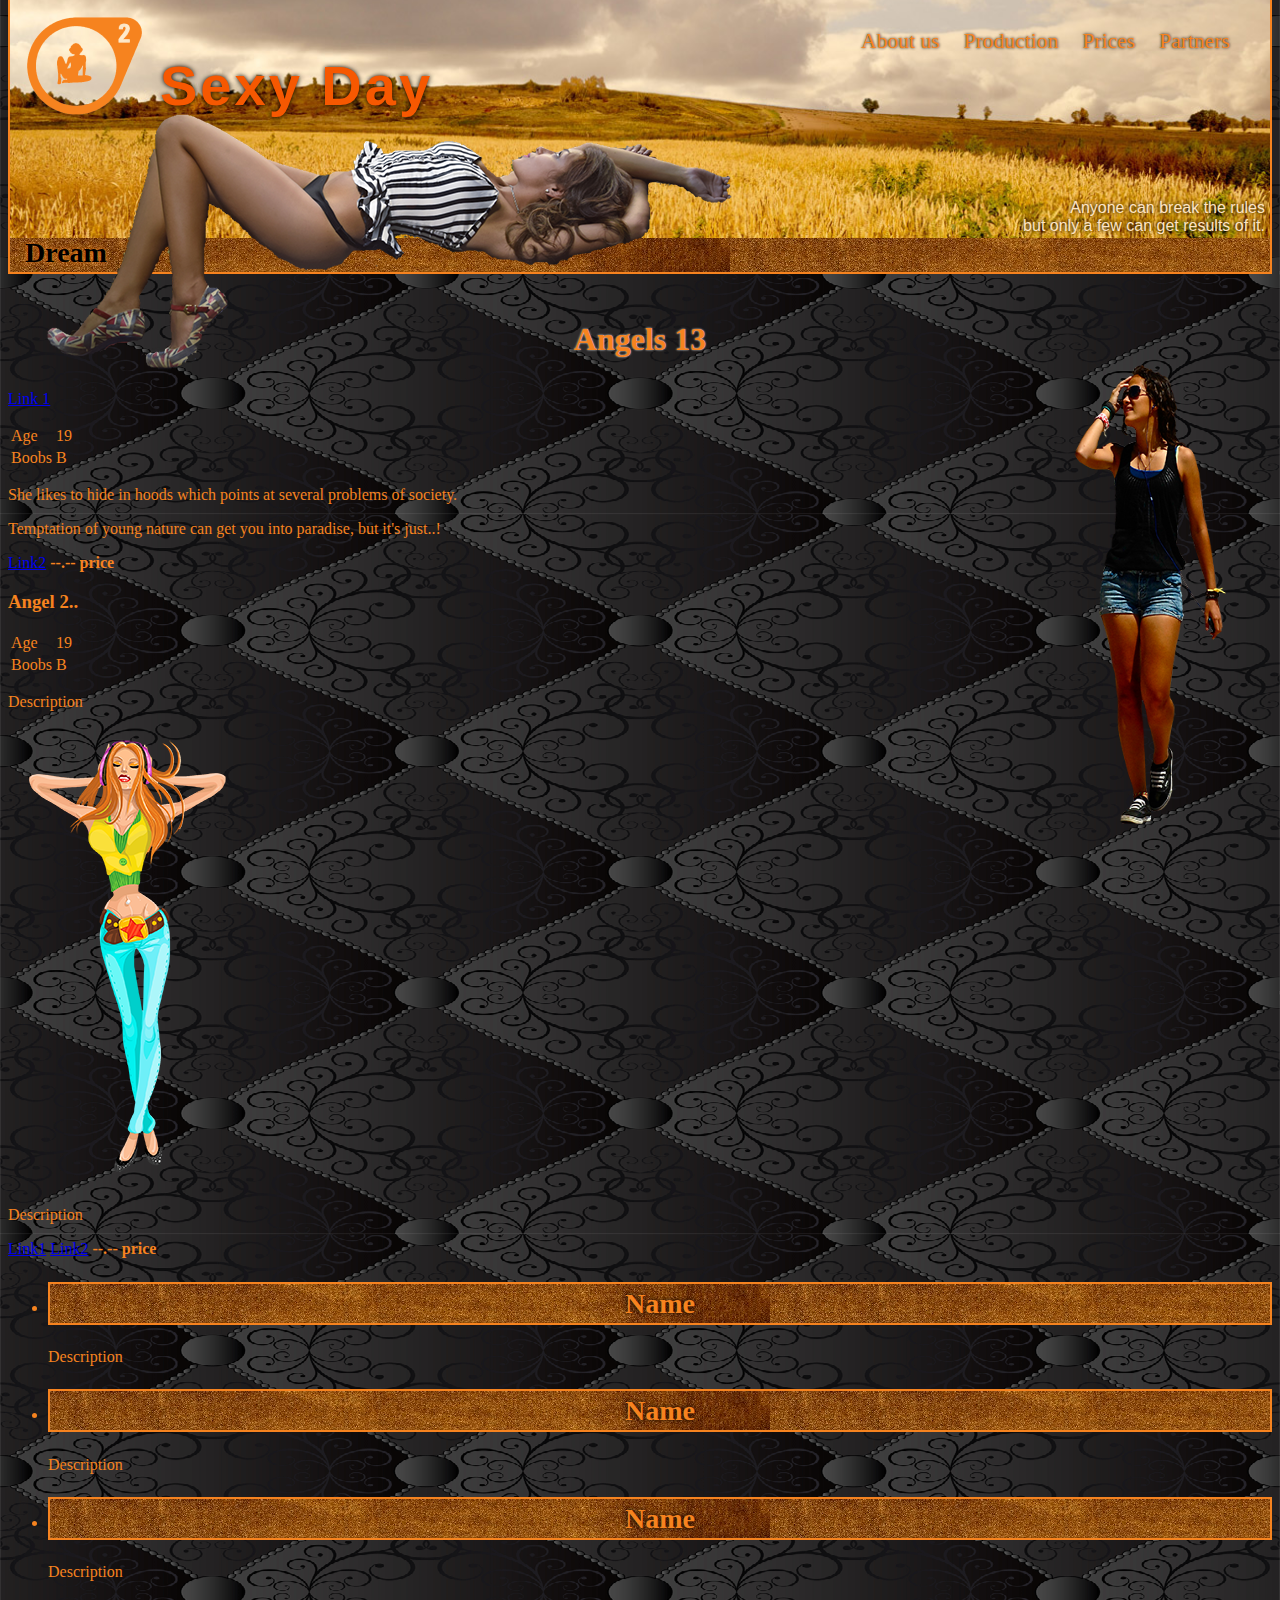
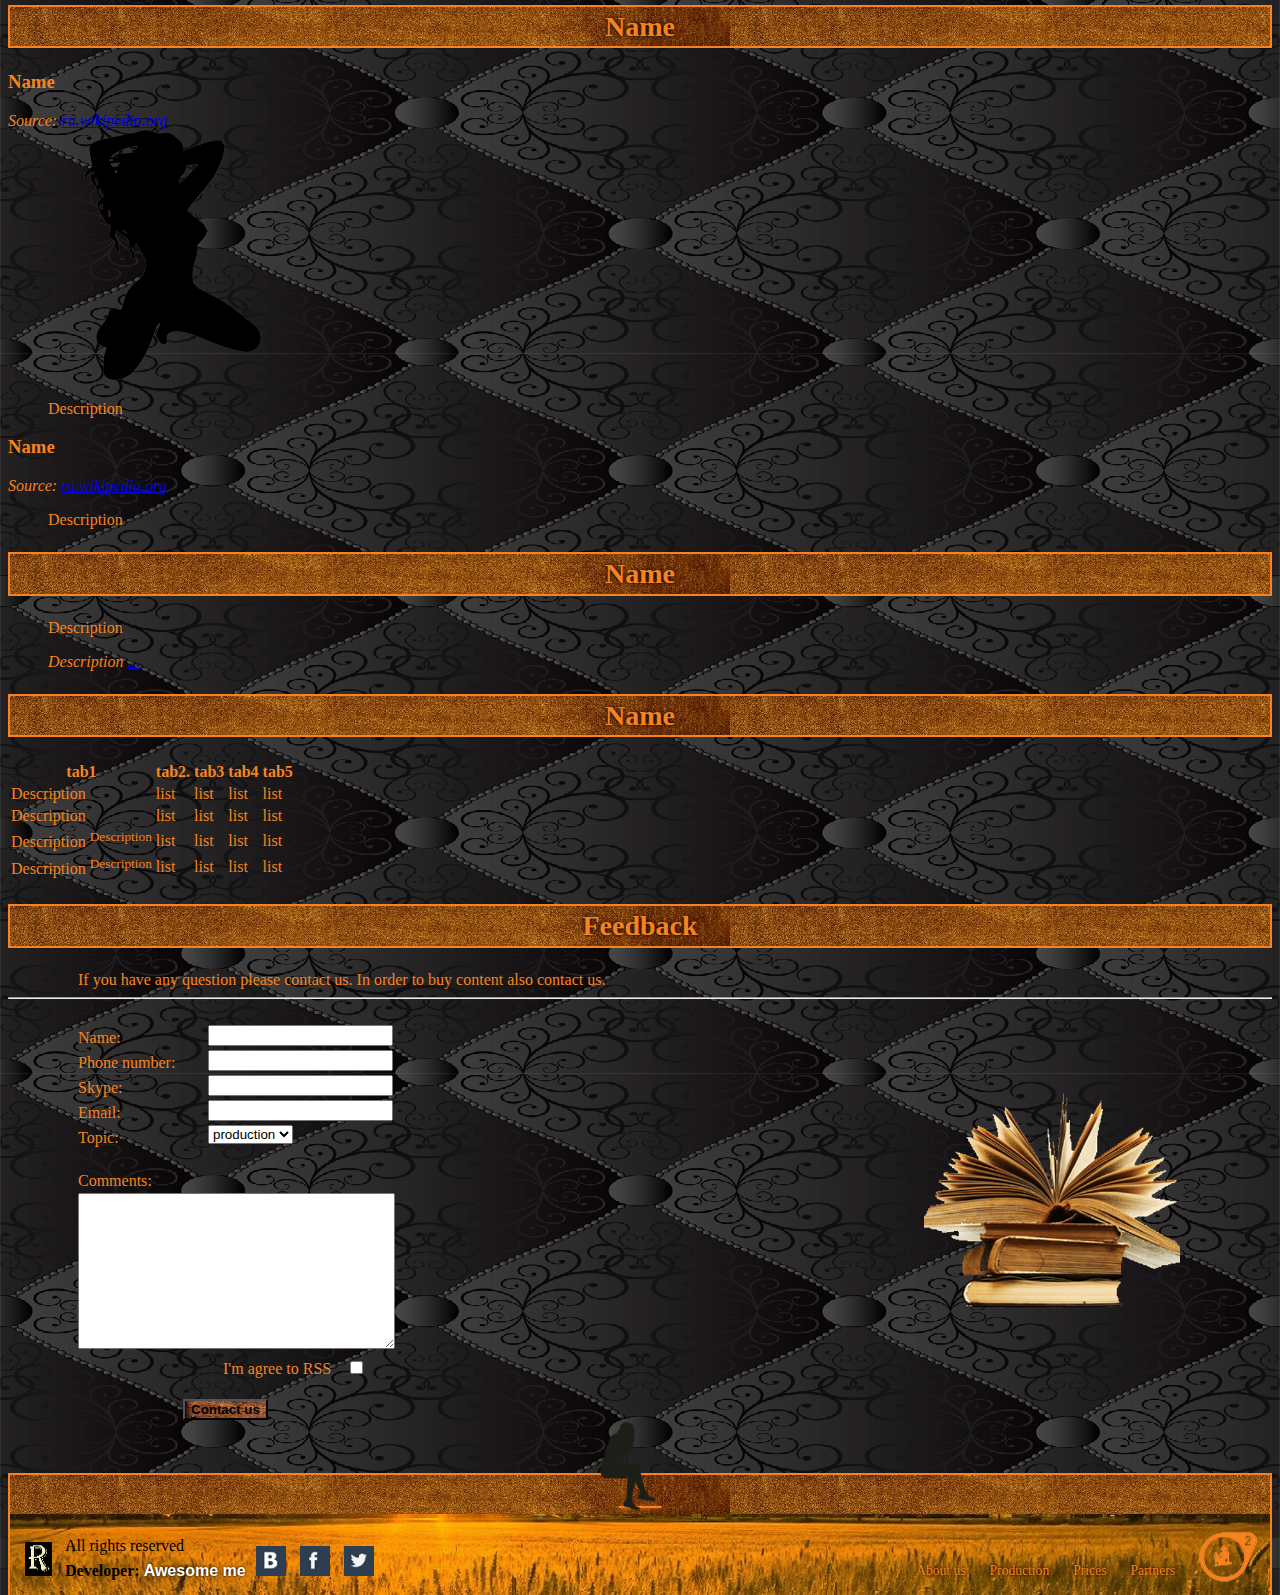
<file: web1/templates/web1/index.html>
<!DOCTYPE HTML>
<html>
<head>
    <meta charset="utf-8">
    <title>Sexy day</title>
    <link rel="stylesheet" href="../../static/web1/style.css">
</head>
<body>
<div class="page-header">
    <p class="top-img">
        <img src="../../static/web1/logo.png" width="128" height="128" alt="Sexy Day">
    </p>
    <h1>Sexy Day</h1>
    <ul class="links">
        <li><a href="#">About us</a></li>
        <li><a href="page/">Production</a></li>
        <li><a href="#">Prices</a></li>
        <li><a href="#">Partners</a></li>
    </ul>
    <p class="sic">Anyone can break the rules<br>
        but only a few can get results of it.</p>
</div>

<div>
    <p class="baby">
        <img src="../../static/web1/wiki-2.png" alt="Pretty girl">
    </p>
    <h2 class="new_h2">Dream</h2>
    <h3 class="welcome">Angels 13</h3>
    <p class="glass-girl">
        <img src="../../static/web1/bottle-left.png" width="209" height="459" alt="Another girl">
    </p>
    <p><a href="#">Link 1</a></p>
    <table>
        <tr>
            <td>Age</td>
            <td>19</td>
        </tr>
        <tr>
            <td>Boobs</td>
            <td>B</td>
        </tr>
    </table>
    <p>She likes to hide in hoods which points at several problems of society.</p>
    <p>Temptation of young nature can get you into paradise, but it's just..!</p>
    <p><a href="#">Link2</a> <strong>--.-- price</strong></p>
    <h3>Angel 2..</h3>
    <table>
        <tr>
            <td>Age</td>
            <td>19</td>
        </tr>
        <tr>
            <td>Boobs</td>
            <td>B</td>
        </tr>
    </table>
    <p>Description</p>
    <img src="../../static/web1/bottle-right.png" width="248" height="459" alt="Two">
    <p>Description</p>
    <p><a href="#">Link1</a> <a href="#">Link2</a> <strong>--.-- price</strong></p>
</div>

<div class="advantage">
    <ul>
        <li><h2>Name</h2>
            <p>Description</p></li>
        <li><h2>Name</h2>
            <p>Description</p></li>
        <li><h2>Name</h2>
            <p>Description</p></li>
    </ul>
</div>

<div class="history">
    <h2>Name</h2>
    <dl>
        <dt>
            <h3>Name</h3>
            <i>Source: <a href="https://ru.wikipedia.org">ru.wikipedia.org</a></i>
        </dt>
        <dd>
            <img src="../../static/web1/wiki-1.png" alt="Description">
            <p>Description</p>
        </dd>
        <dt>
            <h3>Name</h3>
            <i>Source: <a href="https://ru.wikipedia.org">ru.wikipedia.org</a></i>
        </dt>
        <dd>
            <p>Description</p>
        </dd>
    </dl>

</div>

<div class="press">
    <h2>Name</h2>
    <blockquote>
        <p>Description</p>
        <p><i>Description</i> <a href="#">...</a></p>
    </blockquote>

</div>

<div class="price">
    <h2>Name</h2>
    <table>
        <tr>
            <th>tab1</th>
            <th>tab2.</th>
            <th>tab3</th>
            <th>tab4</th>
            <th>tab5</th>
        </tr>
        <tr>
            <td>Description</td>
            <td>list</td>
            <td>list</td>
            <td>list</td>
            <td>list</td>
        </tr>
        <tr>
            <td>Description</td>
            <td>list</td>
            <td>list</td>
            <td>list</td>
            <td>list</td>
        </tr>
        <tr>
            <td>Description <sup>Description</sup></td>
            <td>list</td>
            <td>list</td>
            <td>list</td>
            <td>list</td>
        </tr>
        <tr>
            <td>Description <sup>Description</sup></td>
            <td>list</td>
            <td>list</td>
            <td>list</td>
            <td>list</td>
        </tr>
    </table>
</div>

<div class="order">
    <h2>Feedback</h2>
    <p class="center">If you have any question please contact us. In order to buy content also contact us.</p>
    <hr>
    <br>
    <div class="books">
        <img src="../../static/web1/book.png" width="256" height="256" alt="Books">
    </div>
    <form action="" class="inputs" method="post">
        <div class="feedback">
            <label for="introduction">Name:</label>
            <input type="text" name="introduction" id="introduction">
        </div>
        <div class="feedback">
            <label for="phone">Phone number:</label>
            <input type="text" name="phone" id="phone">
        </div>
        <div class="feedback">
            <label for="extra-phone">Skype:</label>
            <input type="text" name="extra-phone" id="extra-phone">
        </div>
        <div class="feedback">
            <label for="email">Email:</label>
            <input type="text" name="email" id="email">
        </div>
        <div class="feedback">
            <label for="value">Topic:</label>
            <select name="value" id="value">
                <option>production</option>
                <option>models</option>
                <option>fun time</option>
            </select>
        </div>
        <br>
        <div class="feedback">
            <label for="comment">Comments:</label><br>
            <textarea name="comment" id="comment" rows="10" cols="37"></textarea>
        </div>
        <div class="feedback">
            <span>I'm agree to RSS</span>
            <label class="checkbox">
                <input type="checkbox" name="subscribe" id="checkbox">
            </label>
        </div>
        <br>
        <div class="but">
            <input class="button" type="submit" name="btn" value="Contact us">
        </div>
        <br>
    </form>
</div>

<p class="sitting">
    <img src="../../static/web1/sitting.png" width="96" height="96">
</p>
<h2 class="sit2">___</h2>
<div class="page-footer">
    <p class="bot-img">
        <img src="../../static/web1/logo2.png" width="64" height="64" alt="Sexy Day">
    </p>
    <ul class="downlinks">
        <li><a href="#">About us</a></li>
        <li><a href="page/">Production</a></li>
        <li><a href="#">Prices</a></li>
        <li><a href="#">Partners</a></li>
    </ul>
    <span class="developer"><strong>Developer:</strong> <a href="https://ridj.github.io/">Awesome me</a></span><br>
    <p class="logo">
        <img src="../../static/web1/rlogo.png" width="27" height="34">
    </p>
    <span class="rights">All rights reserved</span>
    <span class="socials">
            <a class="social social-vk" href="http://vk.com"></a>
            <a class="social social-fb" href="http://www.facebook.com"></a>
            <a class="social social-tw" href="http://twitter.com"></a>
        </span>
</div>

</body>
</html>
</file>
<file: web1/static/web1/style.css>
body {
    background: rgb(98, 51, 23) url(field1.png) 0 50%;
    color: rgb(246, 131, 31);
}

h2 {
    background-image: url(h2bg.png);
    border: 2px solid rgb(246, 131, 31);
    text-align: center;
    line-height: 1.4;
    font-size: 175%;
    font-weight: bold;
    text-shadow: black 0 0 5px;
    color: rgb(246, 131, 31);
}

.page-header {
    position: relative;
    top: -50px;
    width: auto;
    min-height: 250px;
    background: url(header-image.png) no-repeat 0 50%;
    background-size: 100%;
    border-left: 2px solid rgb(246, 131, 31);
    border-right: 2px solid rgb(246, 131, 31);
}

.top-img {
    position: absolute;
    left: 10px;
    top: -10px;
    z-index: 1;
}

.page-header h1 {
    position: relative;
    margin-bottom: 3px;
    padding-left: 150px;
    padding-top: 65px;
    text-align: left;
    letter-spacing: 3px;
    font-family: Garamond, Helvetica, Bookman, Palatino, sans-serif;
    font-size: 350%;
    font-weight: bold;
    text-shadow: black 0 0 5px;
    color: rgb(246, 88, 1);
}

.links {
    position: absolute;
    right: 20px;
    top: 10px;
    z-index: 0;
}

.links li {
    display: inline-block;
    margin-right: 20px;
    margin-top: 15px;
    list-style: none;
}

.links a {
    display: block;
    text-decoration: none;
    font-size: 135%;
    text-shadow: black 0 0 3px;
    color: rgb(246, 131, 31);
}

.sic {
    position: absolute;
    right: 0;
    top: 195px;
    padding-right: 5px;
    z-index: 1;
    text-align: right;
    font-family: Garamond, sans-serif;
    font-size: 100%;
    text-shadow: black 0 0 4px;
    color: bisque;
}

.baby {
    position: relative;
    margin-left: 20px;
    margin-top: -200px;
    margin-bottom: -182px;
    z-index: 0;
}

.new_h2 {
    padding-left: 15px;
    border: none;
    border-bottom: 2px solid rgb(246, 131, 31);
    border-left: 2px solid rgb(246, 131, 31);
    border-right: 2px solid rgb(246, 131, 31);
    text-align: left;
    text-shadow: rgb(246, 131, 31) 0 0 5px;
    color: black;
}

.welcome {
    position: relative;
    padding-top: 15px;
    z-index: 1;
    text-align: center;
    font-size: 200%;
    text-shadow: white 0 0 2px;
}

.glass-girl {
    position: absolute;
    right: 0;
    margin-top: -25px;
    padding-right: 25px;
}

.center {
    display: inline;
    padding-left: 70px;
}

.books {
    position: absolute;
    right: 0;
    margin-right: 100px;
    margin-top: 50px;
    margin-bottom: 90px;
    z-index: 0;
}

.inputs {
    position: relative;
    z-index: 1;
}

.feedback {
    padding-left: 70px;
    line-height: 25px;
}

.feedback input, .feedback select {
    position: absolute;
    left: 200px;
}

.feedback span {
    padding-left: 145px;
}

#checkbox {
    position: relative;
    margin-left: -185px;
}

.button {
    background-image: url(but.png);
    margin-left: 175px;
    font-weight: bold;
}

.sitting {
    position: relative;
    margin-left: -25px;
    margin-top: -20px;
    margin-bottom: -68px;
    text-align: center;
}

.sit2 {
    margin-bottom: -15px;
    border: none;
    border-top: 2px solid rgb(246, 131, 31);
    border-left: 2px solid rgb(246, 131, 31);
    border-right: 2px solid rgb(246, 131, 31);
    text-shadow: rgb(246, 131, 31) 0 0 5px;
}

.page-footer {
    position: relative;
    bottom: -15px;
    width: auto;
    background: url(footer-image.png) no-repeat 0 50%;
    background-size: 100%;
    border-left: 2px solid rgb(246, 131, 31);
    border-right: 2px solid rgb(246, 131, 31);
}

.rights {
    position: absolute;
    left: 55px;
    bottom: 40px;
    z-index: 2;
    color: black;
}

.logo {
    position: relative;
    display: inline-block;
    margin-top: 10px;
    margin-bottom: 10px;
    padding-left: 15px;
    padding-bottom: 5px;
    z-index: 2;
}

.developer {
    position: absolute;
    left: 55px;
    bottom: 15px;
    z-index: 2;
    color: black;
}

.developer a {
    font-family: Garamond, Helvetica, Bookman, Palatino, sans-serif;
    text-decoration: none;
    font-weight: bold;
    text-shadow: black 0 0 3px;
    color: white;
}

.socials {
    margin-left: 200px;
}

.social {
    position: relative;
    display: inline-block;
    margin-right: 10px;
    margin-bottom: 0;
    z-index: 1;
    width: 30px;
    height: 30px;
    background: #bdc3c7 url(social.png);
}

.social-fb {
    background-position: 60px 0;
}

.social-tw {
    background-position: 30px 0;
}

.downlinks {
    position: absolute;
    right: 75px;
    bottom: 0;
    z-index: 0;
}

.downlinks li {
    display: inline-block;
    list-style: none;
    margin-right: 20px;
}

.downlinks a {
    display: inline-block;
    text-decoration: none;
    font-size: 85%;
    text-shadow: black 0 0 3px;
    color: rgb(246, 131, 31);
}

.bot-img {
    position: absolute;
    right: 10px;
    bottom: -10px;
}
</file>
